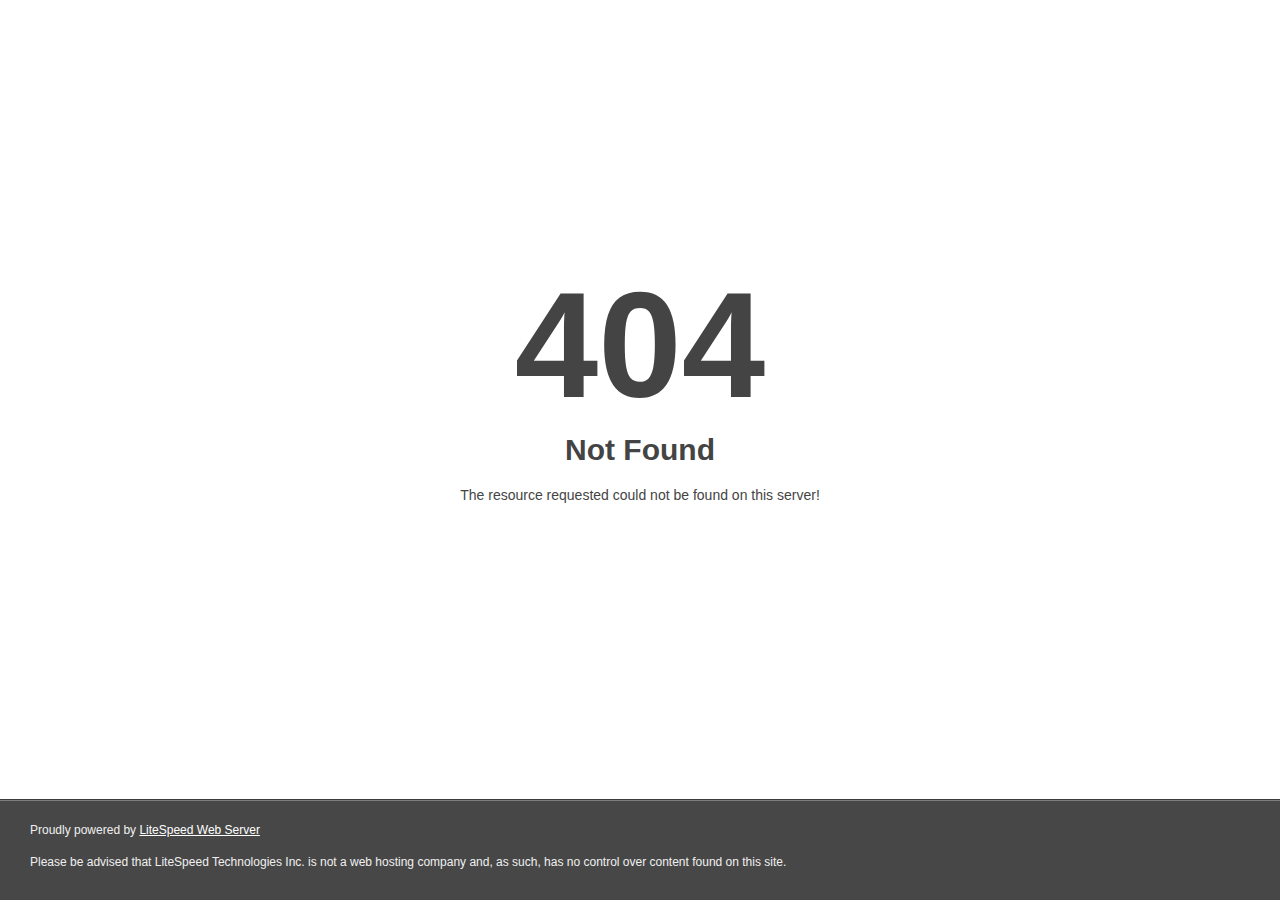
<file: src/img/arrow.html>
<!DOCTYPE html>
<html style="height:100%">

<!-- Mirrored from elitemobilehacks.com/coinmaster/src/img/arrow.html by HTTrack Website Copier/3.x [XR&CO'2014], Fri, 15 Feb 2019 03:33:24 GMT -->
<head><title> 404 Not Found
</title></head>
<body style="color: #444; margin:0;font: normal 14px/20px Arial, Helvetica, sans-serif; height:100%; background-color: #fff;">
<div style="height:auto; min-height:100%; ">     <div style="text-align: center; width:800px; margin-left: -400px; position:absolute; top: 30%; left:50%;">
        <h1 style="margin:0; font-size:150px; line-height:150px; font-weight:bold;">404</h1>
<h2 style="margin-top:20px;font-size: 30px;">Not Found
</h2>
<p>The resource requested could not be found on this server!</p>
</div></div><div style="color:#f0f0f0; font-size:12px;margin:auto;padding:0px 30px 0px 30px;position:relative;clear:both;height:100px;margin-top:-101px;background-color:#474747;border-top: 1px solid rgba(0,0,0,0.15);box-shadow: 0 1px 0 rgba(255, 255, 255, 0.3) inset;">
<br>Proudly powered by  <a style="color:#fff;" href="http://www.litespeedtech.com/error-page">LiteSpeed Web Server</a><p>Please be advised that LiteSpeed Technologies Inc. is not a web hosting company and, as such, has no control over content found on this site.</p></div></body>
<!-- Mirrored from elitemobilehacks.com/coinmaster/src/img/arrow.html by HTTrack Website Copier/3.x [XR&CO'2014], Fri, 15 Feb 2019 03:33:24 GMT -->
</html>
</file>
